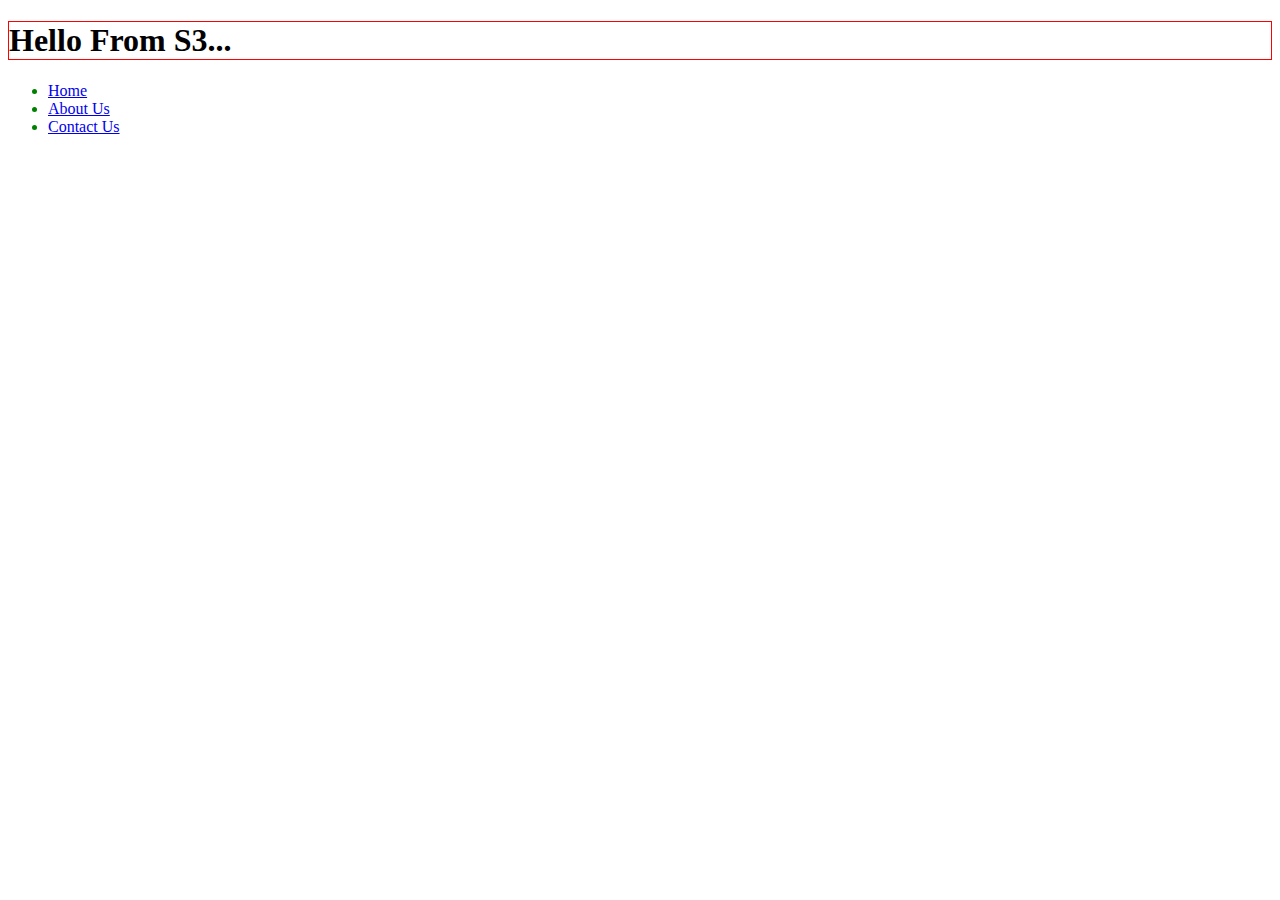
<file: index.html>
<!DOCTYPE html>
<html lang="en">
<head>
    <meta charset="UTF-8">
    <meta http-equiv="X-UA-Compatible" content="IE=edge">
    <meta name="viewport" content="width=device-width, initial-scale=1.0">
    <title>Welcome Page</title>
    <link rel="stylesheet" href="./css/style.css">
</head>
<body>
    <h1>Hello From S3...</h1>
    <ul>
        <li><a href="home.html">Home</a></li>
        <li><a href="about-us.html">About Us</a></li>
        <li><a href="contact-us.html">Contact Us</a></li>
    </ul>
</body>
</html>
</file>
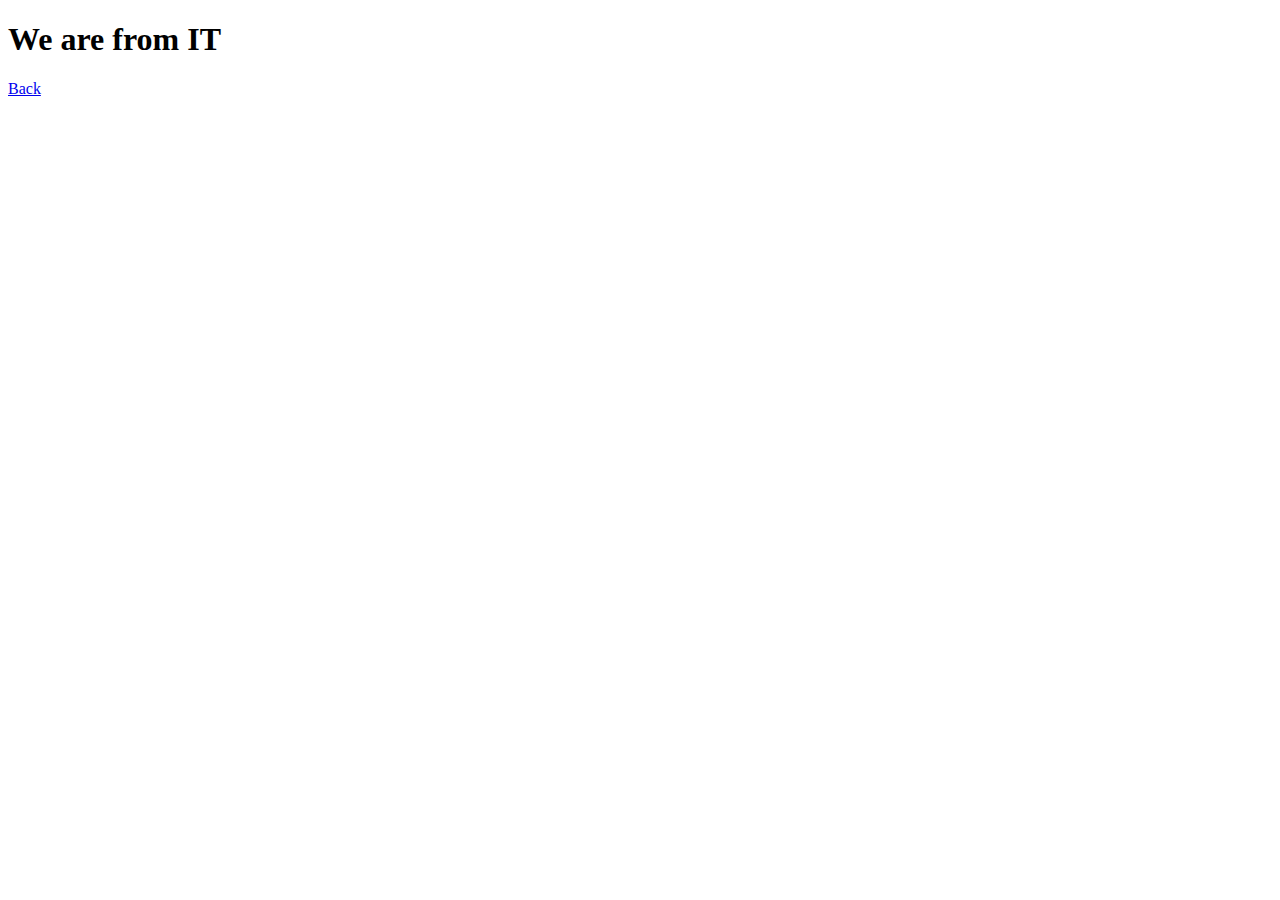
<file: about-us.html>
<!DOCTYPE html>
<html lang="en">
<head>
    <meta charset="UTF-8">
    <meta http-equiv="X-UA-Compatible" content="IE=edge">
    <meta name="viewport" content="width=device-width, initial-scale=1.0">
    <title>About Us Page</title>
</head>
<body>
    <h1>We are from IT</h1>
    <a href="index.php">Back</a>
</body>
</html>
</file>
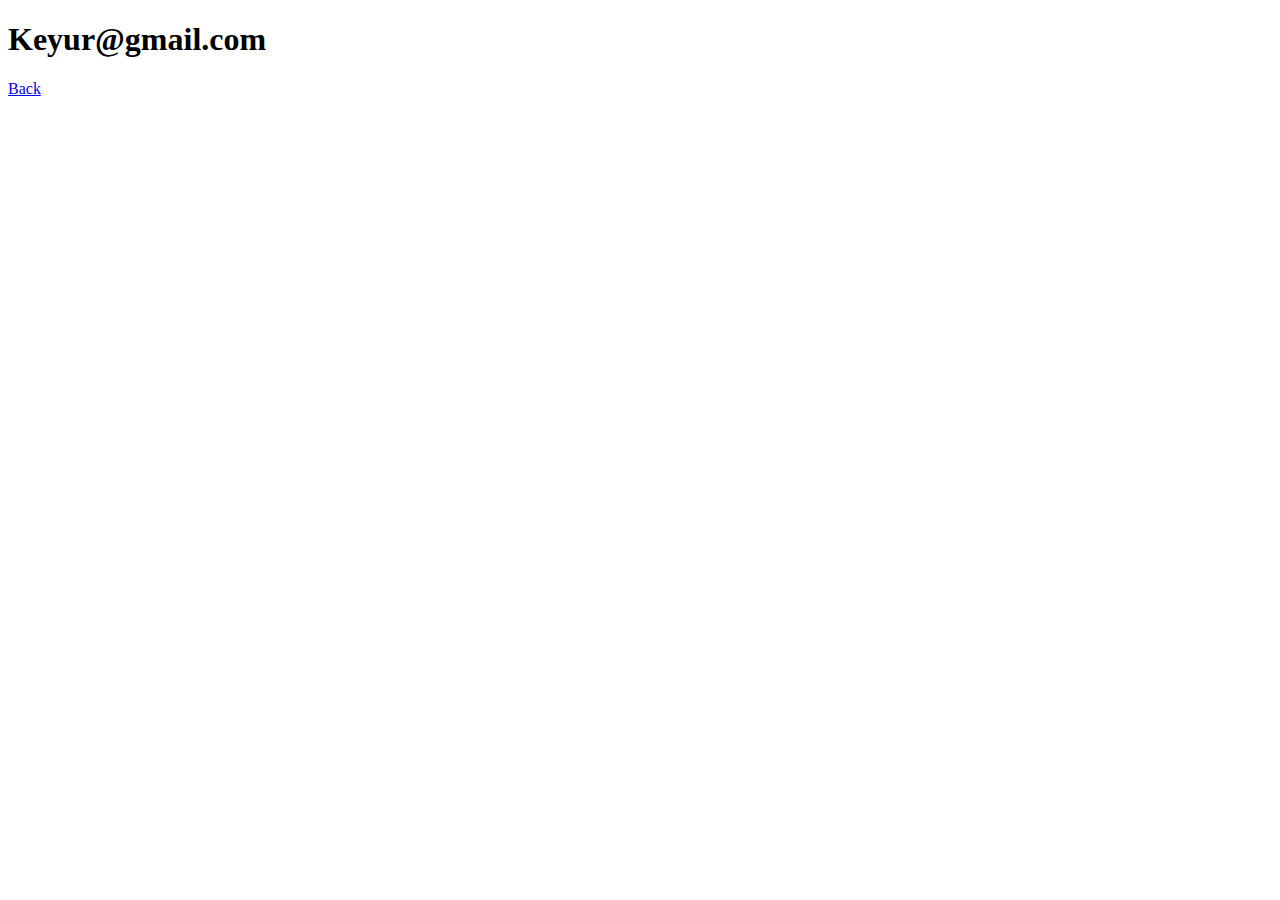
<file: contact-us.html>
<!DOCTYPE html>
<html lang="en">
<head>
    <meta charset="UTF-8">
    <meta http-equiv="X-UA-Compatible" content="IE=edge">
    <meta name="viewport" content="width=device-width, initial-scale=1.0">
    <title>Contact Us Page</title>
</head>
<body>
    <h1>Keyur@gmail.com</h1>
    <a href="index.php">Back</a>
</body>
</html>
</file>
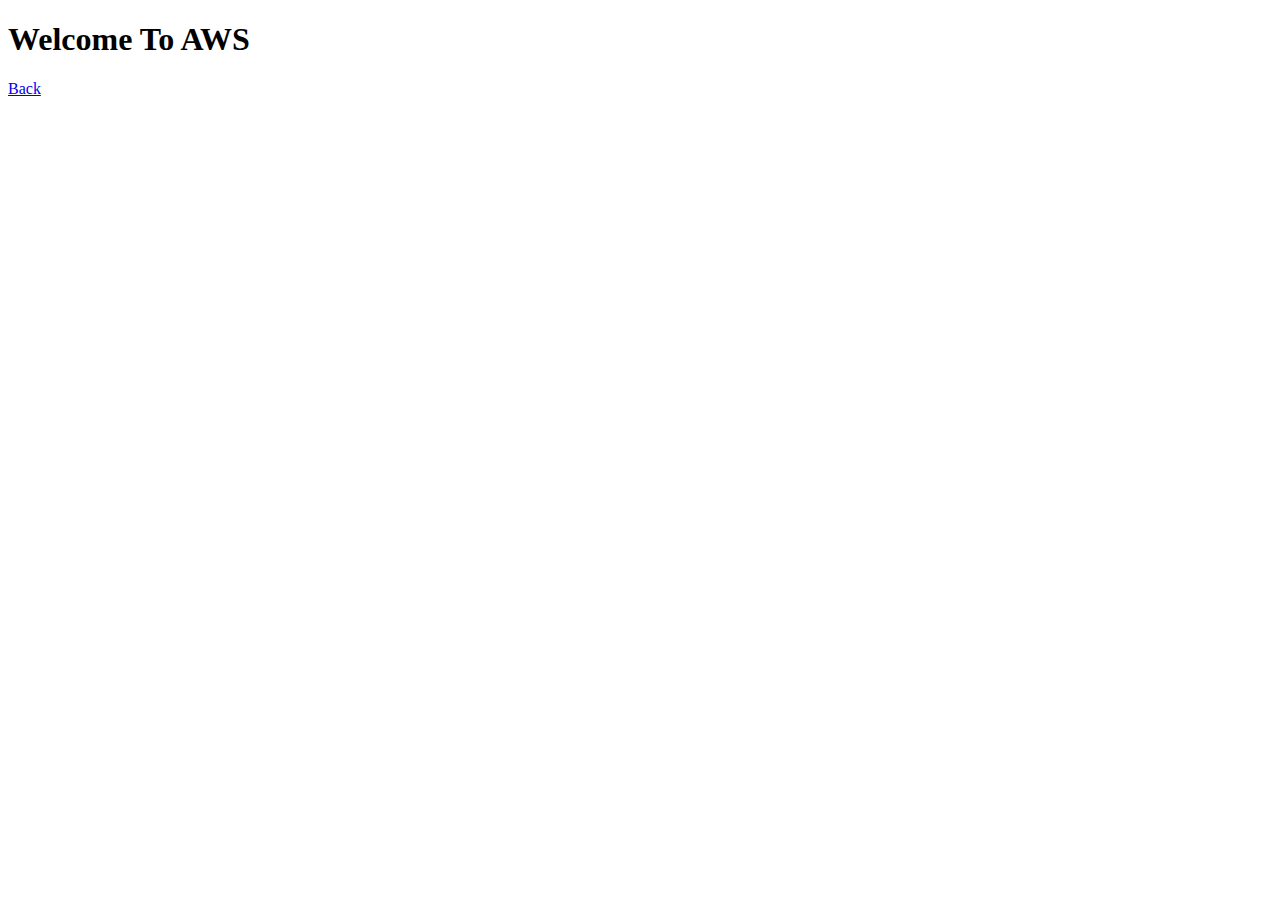
<file: home.html>
<!DOCTYPE html>
<html lang="en">
<head>
    <meta charset="UTF-8">
    <meta http-equiv="X-UA-Compatible" content="IE=edge">
    <meta name="viewport" content="width=device-width, initial-scale=1.0">
    <title>Home Page</title>
</head>
<body>
    <h1>Welcome To AWS</h1>
    <a href="index.php">Back</a>
</body>
</html>
</file>
<file: css/style.css>
h1{
    border: 1px solid red;
}
ul,li{
    color: green;
}
</file>
